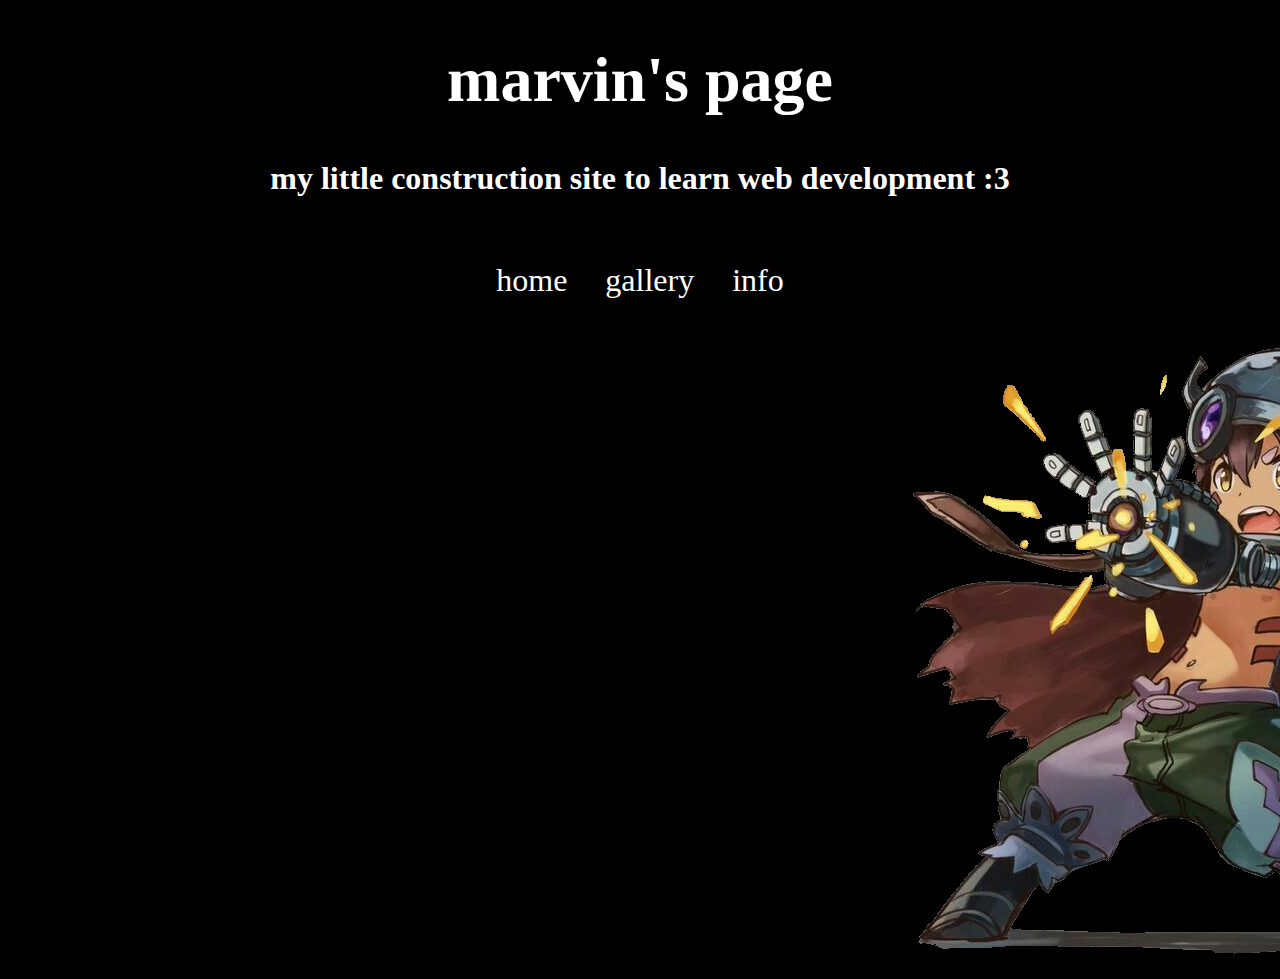
<file: index.html>
<!DOCTYPE html>
<html lang="en">
<head>
    <meta charset="UTF-8">
    <meta name="viewport" content="width=device-width, initial-scale=1.0">
    <title>Marvin's Page</title>
    <link rel="stylesheet" href="styles.css">

</head>
<body class="center">
    <header>
        
        <div>
            <h1>marvin's page</h1>
            <h4>my little construction site to learn web development :3</h3>
        </div>
        <div class="navigation">
            <a href="index.html">home</a>
            <a href="gallery.html">gallery</a>
            <a href="info.html">info</a>
        </div>
        <img src="assets/Reg.png" alt="reg" style="margin-left: 23.5em;">
    </header>
    <main>
 
</body>
</html>
</file>
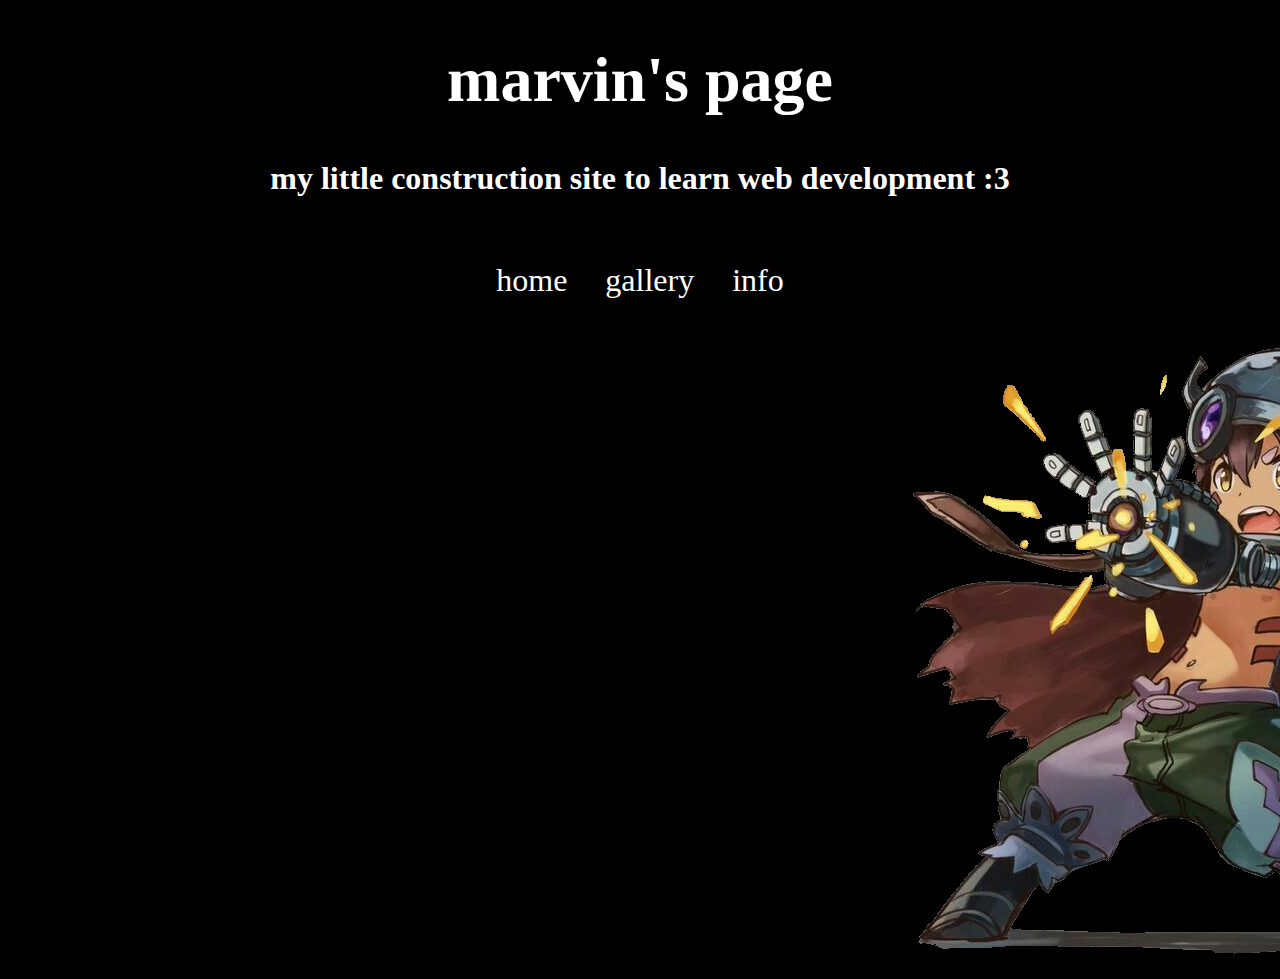
<file: Home.html>
<!DOCTYPE html>
<html lang="en">
<head>
    <meta charset="UTF-8">
    <meta name="viewport" content="width=device-width, initial-scale=1.0">
    <title>Marvin's Page</title>
    <link rel="stylesheet" href="styles.css">

</head>
<body class="center">
    <header>
        
        <div>
            <h1>marvin's page</h1>
            <h4>my little construction site to learn web development :3</h3>
        </div>
        <div class="navigation">
            <a href="Home.html">home</a>
            <a href="gallery.html">gallery</a>
            <a href="info.html">info</a>
        </div>
        <img src="assets/Reg.png" alt="reg" style="margin-left: 23.5em;">
    </header>
    <main>
 
</body>
</html>
</file>
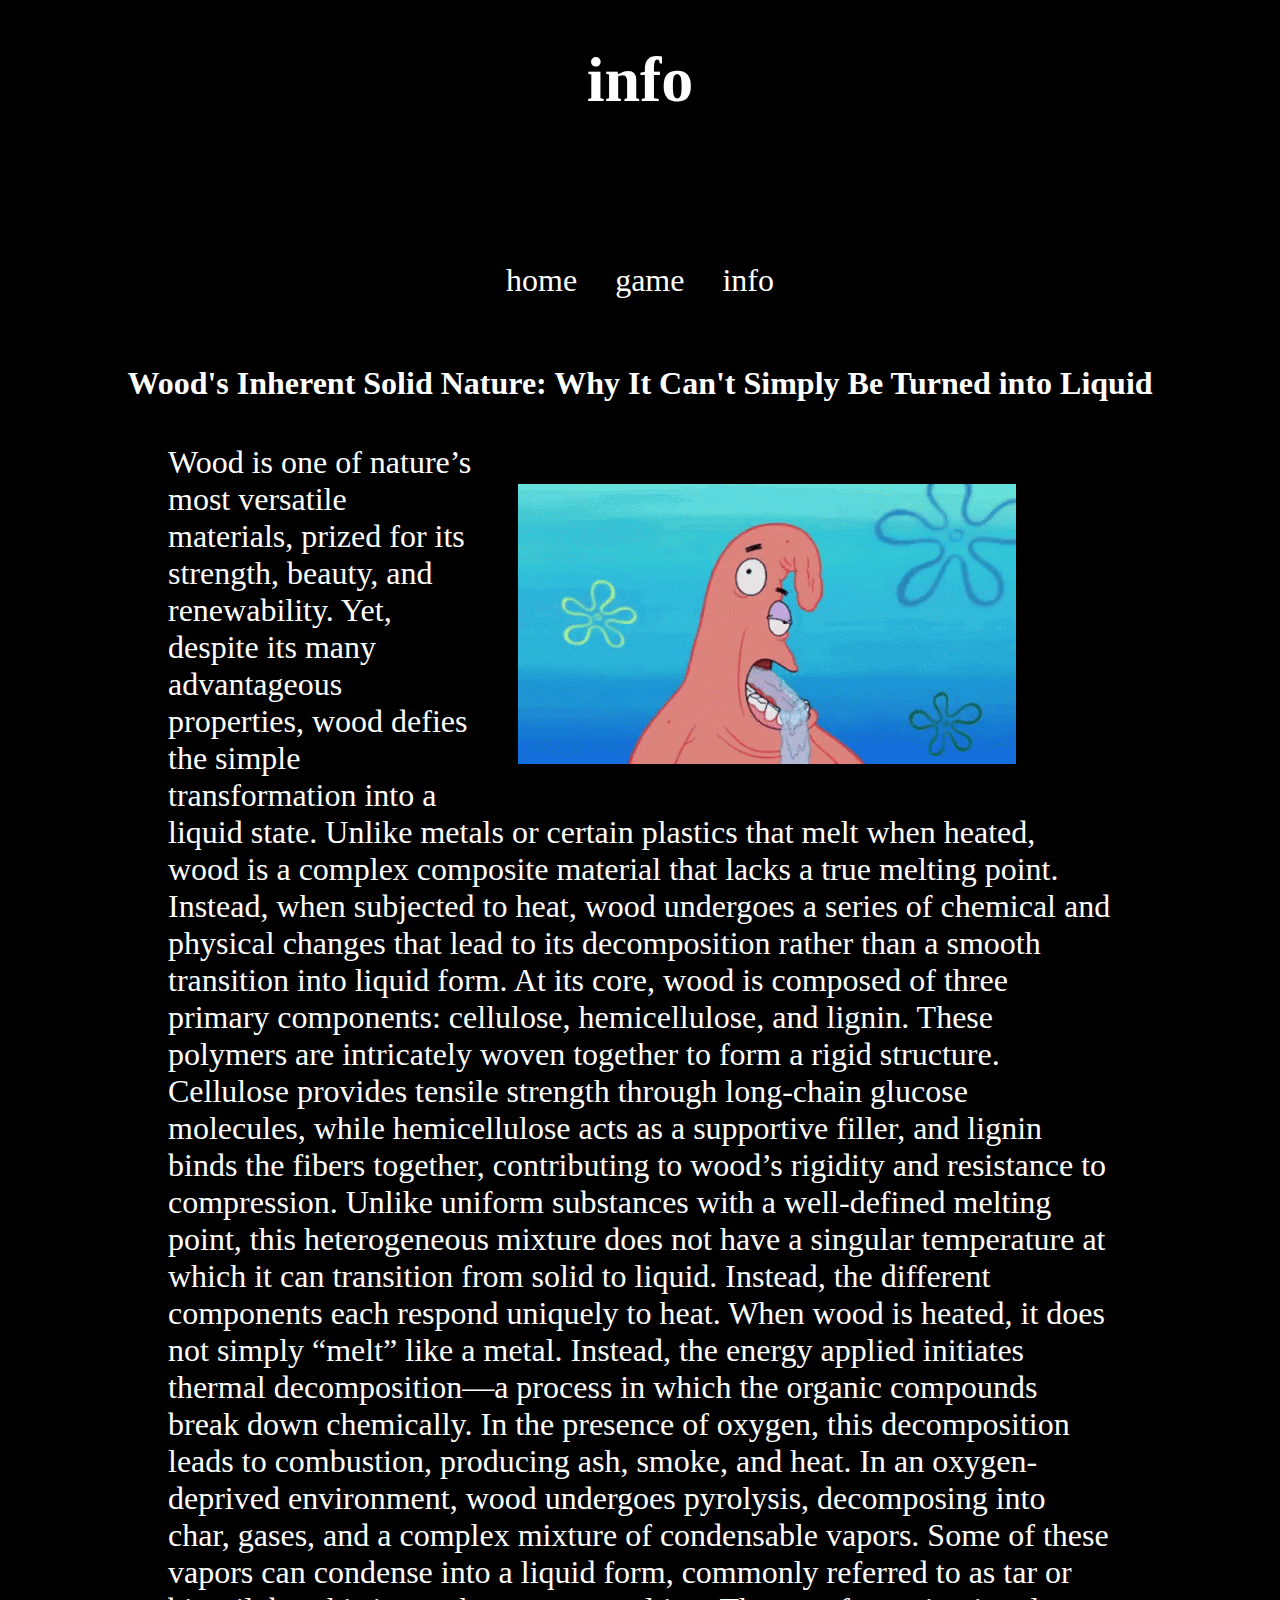
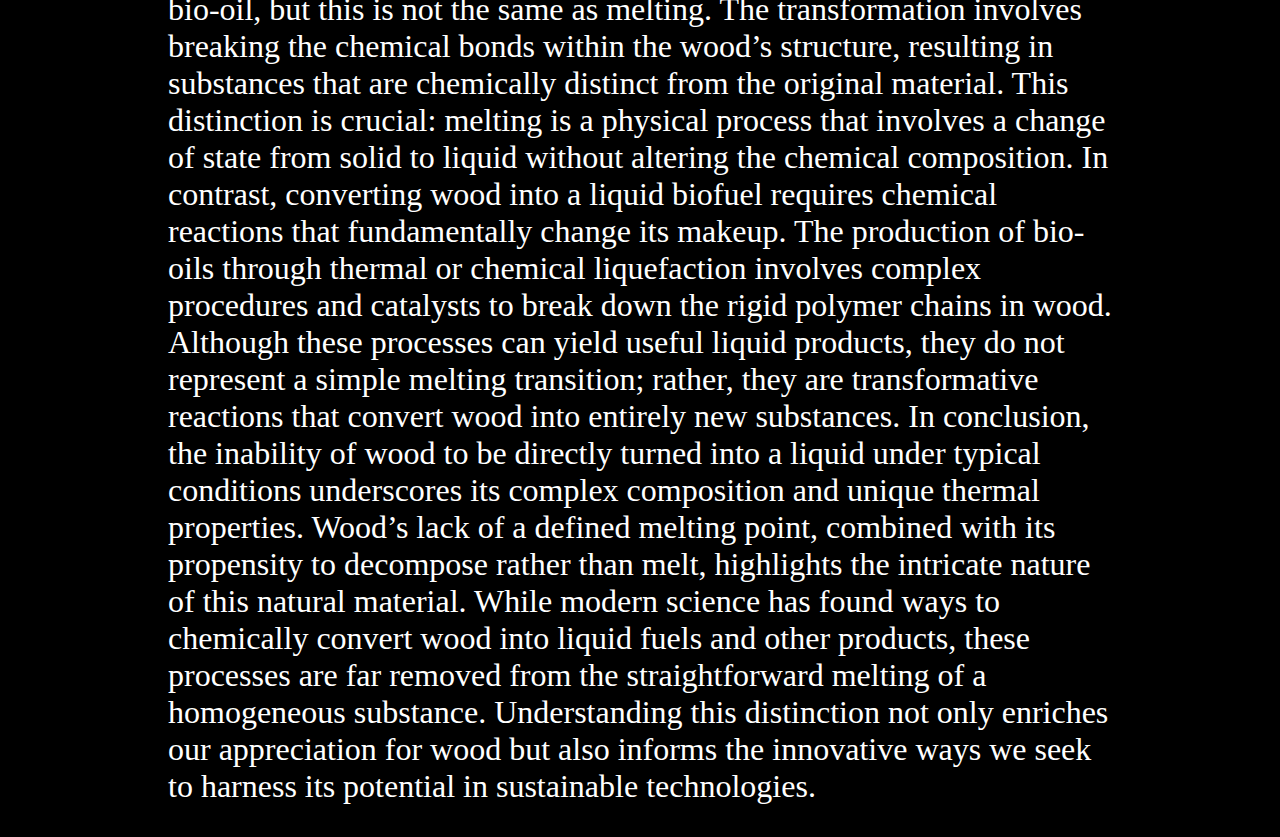
<file: info.html>
<!DOCTYPE html>
<html lang="en">
<head>
    <meta charset="UTF-8">
    <meta name="viewport" content="width=device-width, initial-scale=1.0">
    <title>Marvin's Page</title>
    <link rel="stylesheet" href="styles.css">

</head>
<body class="center">
    <header>
        <div>
            <h1>info</h1>
            <h4 style="visibility: hidden;">Invisible</h4>
        </div>
        <div class="navigation">
            <a href="index.html">home</a>
            <a href="game.html">game</a>
            <a href="info.html">info</a>
        </div>
    </header>
    <main>
        <h4>Wood's Inherent Solid Nature: Why It Can't Simply Be Turned into Liquid</h4>
        <img src="assets/patrick.png" alt="patrick" class="image">
        <p style="text-align:left;padding: 0px 5em">
            Wood is one of nature’s most versatile materials, prized for its strength, beauty, and renewability. Yet, despite its many advantageous properties, wood defies the simple transformation into a liquid state. Unlike metals or certain plastics that melt when heated, wood is a complex composite material that lacks a true melting point. Instead, when subjected to heat, wood undergoes a series of chemical and physical changes that lead to its decomposition rather than a smooth transition into liquid form.

At its core, wood is composed of three primary components: cellulose, hemicellulose, and lignin. These polymers are intricately woven together to form a rigid structure. Cellulose provides tensile strength through long-chain glucose molecules, while hemicellulose acts as a supportive filler, and lignin binds the fibers together, contributing to wood’s rigidity and resistance to compression. Unlike uniform substances with a well-defined melting point, this heterogeneous mixture does not have a singular temperature at which it can transition from solid to liquid. Instead, the different components each respond uniquely to heat.

When wood is heated, it does not simply “melt” like a metal. Instead, the energy applied initiates thermal decomposition—a process in which the organic compounds break down chemically. In the presence of oxygen, this decomposition leads to combustion, producing ash, smoke, and heat. In an oxygen-deprived environment, wood undergoes pyrolysis, decomposing into char, gases, and a complex mixture of condensable vapors. Some of these vapors can condense into a liquid form, commonly referred to as tar or bio-oil, but this is not the same as melting. The transformation involves breaking the chemical bonds within the wood’s structure, resulting in substances that are chemically distinct from the original material.

This distinction is crucial: melting is a physical process that involves a change of state from solid to liquid without altering the chemical composition. In contrast, converting wood into a liquid biofuel requires chemical reactions that fundamentally change its makeup. The production of bio-oils through thermal or chemical liquefaction involves complex procedures and catalysts to break down the rigid polymer chains in wood. Although these processes can yield useful liquid products, they do not represent a simple melting transition; rather, they are transformative reactions that convert wood into entirely new substances.

In conclusion, the inability of wood to be directly turned into a liquid under typical conditions underscores its complex composition and unique thermal properties. Wood’s lack of a defined melting point, combined with its propensity to decompose rather than melt, highlights the intricate nature of this natural material. While modern science has found ways to chemically convert wood into liquid fuels and other products, these processes are far removed from the straightforward melting of a homogeneous substance. Understanding this distinction not only enriches our appreciation for wood but also informs the innovative ways we seek to harness its potential in sustainable technologies.
        </p>
    </main>
</body>
</html>
</file>
<file: styles.css>
body {
    background-color: rgb(0, 0, 0);
    color: white;
}
.center {
    text-align: center;
}

.navigation {
    margin-bottom: 15px;
    padding: 15px;
}
.navigation a {
    color:white;
    text-decoration: none;
    padding: 8px 15px;
    display: inline-block;
}

.navigation a:hover {
    color: black;
    background-color: white;
}

.image {
    float:right;
    padding: 40px;
    padding-right: 8em;
}

main {
    font-size: xx-large;
}

header {
    font-size: xx-large;
}
#board {
    background-image: url("./assets/road.png");
}
</file>
